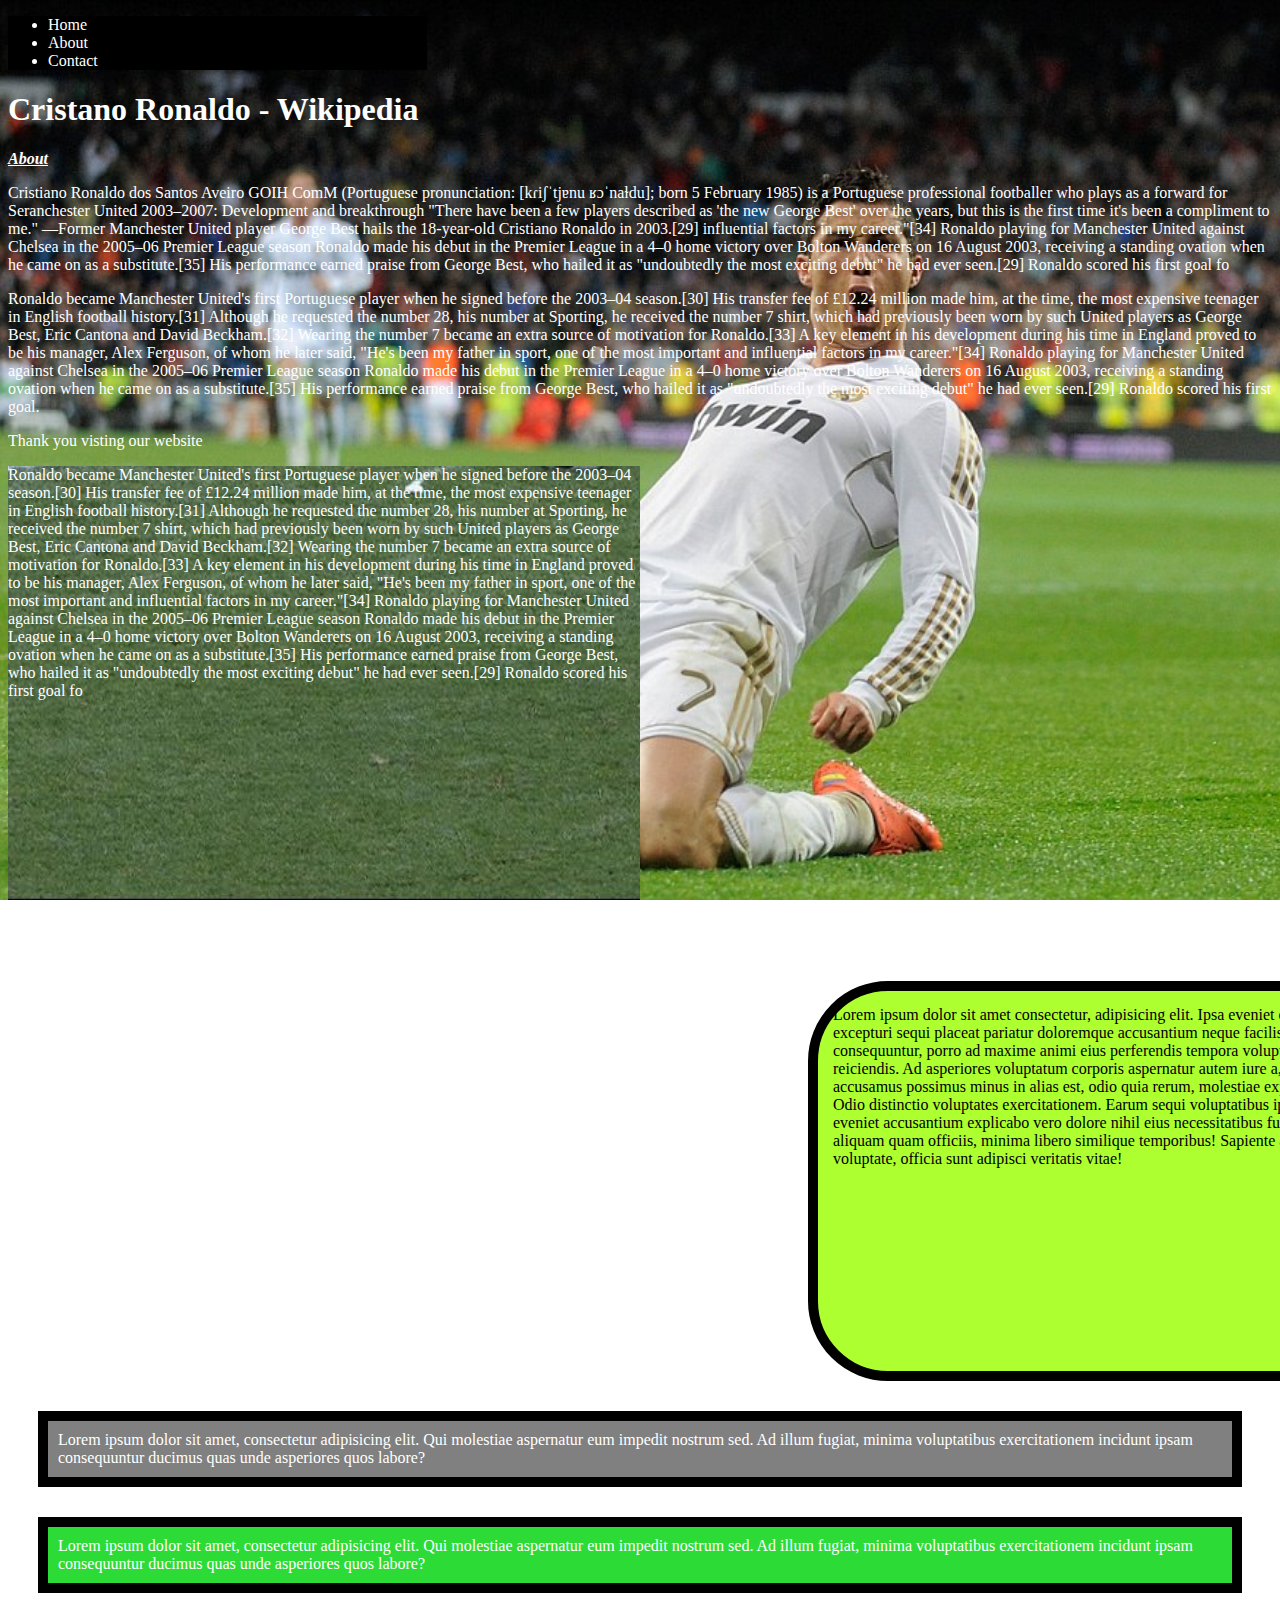
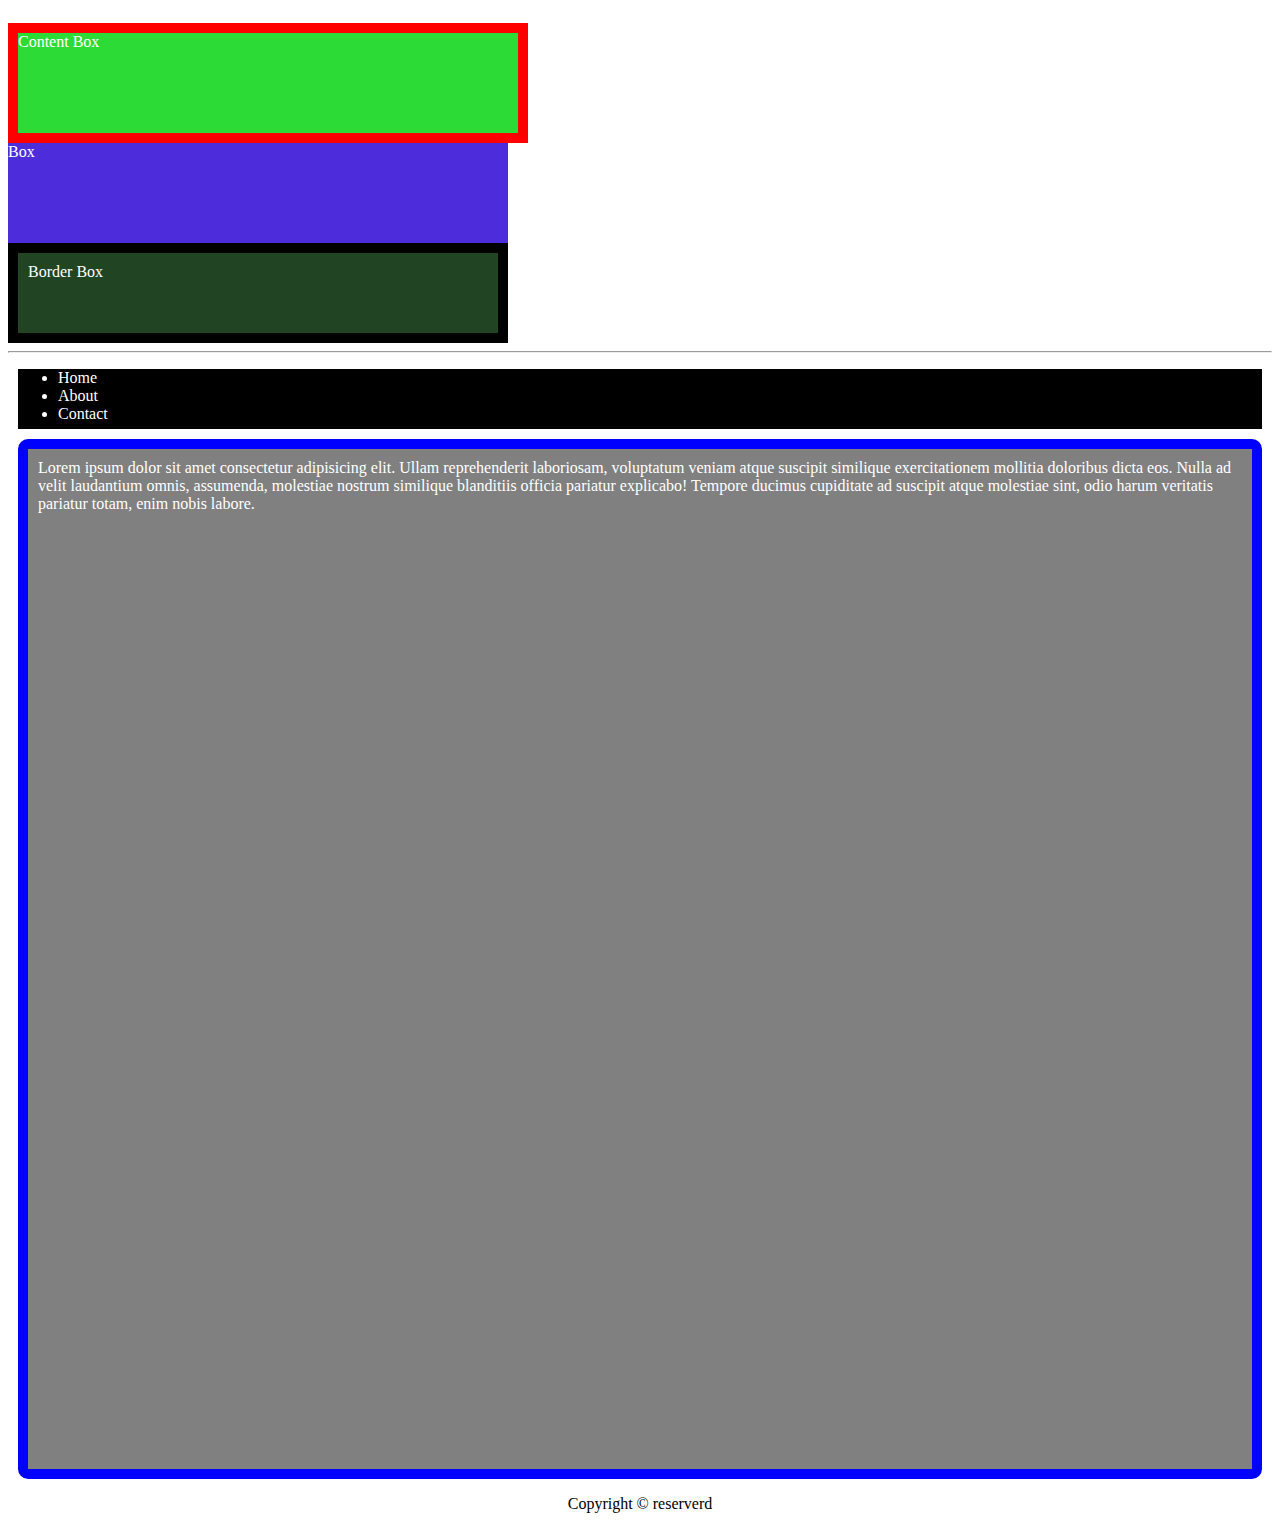
<file: index.html>
<!DOCTYPE html>
<html lang="en">
<head>
    <meta charset="UTF-8">
    <meta http-equiv="X-UA-Compatible" content="IE=edge">
    <meta name="viewport" content="width=device-width, initial-scale=1.0">
    <title>Document</title>
    <link rel="stylesheet" href="style.css">
</head>
<body class="body">

        <ul>
            <li>Home</li>
            <li>About</li>
            <li>Contact</li>
    
    
        </ul>
    

    <h1>Cristano Ronaldo - Wikipedia</h1>
    <u><strong><em>About</em></strong></u>

    <p>Cristiano Ronaldo dos Santos Aveiro GOIH ComM (Portuguese pronunciation: [kɾiʃˈtjɐnu ʁɔˈnaɫdu]; born 5 February 1985) is a Portuguese professional footballer who plays as a forward for Seranchester United
2003–2007: Development and breakthrough
"There have been a few players described as 'the new George Best' over the years, but this is the first time it's been a compliment to me."
—Former Manchester United player George Best hails the 18-year-old Cristiano Ronaldo in 2003.[29]
influential factors in my career."[34]


Ronaldo playing for Manchester United against Chelsea in the 2005–06 Premier League season
Ronaldo made his debut in the Premier League in a 4–0 home victory over Bolton Wanderers on 16 August 2003, receiving a standing ovation when he came on as a substitute.[35] His performance earned praise from George Best, who hailed it as "undoubtedly the most exciting debut" he had ever seen.[29] Ronaldo scored his first goal fo
    </p>
    
<div class="Cristano-img-two"> Ronaldo became Manchester United's first Portuguese player when he signed before the 2003–04 season.[30] His transfer fee of £12.24 million made him, at the time, the most expensive teenager in English football history.[31] Although he requested the number 28, his number at Sporting, he received the number 7 shirt, which had previously been worn by such United players as George Best, Eric Cantona and David Beckham.[32] Wearing the number 7 became an extra source of motivation for Ronaldo.[33] A key element in his development during his time in England proved to be his manager, Alex Ferguson, of whom he later said, "He's been my father in sport, one of the most important and influential factors in my career."[34]


    Ronaldo playing for Manchester United against Chelsea in the 2005–06 Premier League season
    Ronaldo made his debut in the Premier League in a 4–0 home victory over Bolton Wanderers on 16 August 2003, receiving a standing ovation when he came on as a substitute.[35] His performance earned praise from George Best, who hailed it as "undoubtedly the most exciting debut" he had ever seen.[29] Ronaldo scored his first goal. </div>

<p>Thank you visting our website</p>



<!-- <a id="CR7" href="https:/cristianoronaldo/www..com/#cr7" target="_blank">Our Website</a> -->
<!-- <a class="New-CR7" href="https://www.google.com/search?q=color+picker&rlz=1C1CHBD_enIN927IN927&oq=color&aqs=chrome.5.69i57j0i131i433j0i433j0i131i433j0i433j0i131i433j46i433j69i60.8006j0j4&sourceid=chrome&ie=UTF-8" target="_blank">Click here to go to our website</a>
<a class="ok" href="https://en.wikipedia.org/wiki/Cristiano_Ronaldo">CR7-Wikipedia</a> -->




<div class="div">Ronaldo became Manchester United's first Portuguese player when he signed before the 2003–04 season.[30] His transfer fee of £12.24 million made him, at the time, the most expensive teenager in English football history.[31] Although he requested the number 28, his number at Sporting, he received the number 7 shirt, which had previously been worn by such United players as George Best, Eric Cantona and David Beckham.[32] Wearing the number 7 became an extra source of motivation for Ronaldo.[33] A key element in his development during his time in England proved to be his manager, Alex Ferguson, of whom he later said, "He's been my father in sport, one of the most important and influential factors in my career."[34]


    Ronaldo playing for Manchester United against Chelsea in the 2005–06 Premier League season
    Ronaldo made his debut in the Premier League in a 4–0 home victory over Bolton Wanderers on 16 August 2003, receiving a standing ovation when he came on as a substitute.[35] His performance earned praise from George Best, who hailed it as "undoubtedly the most exciting debut" he had ever seen.[29] Ronaldo scored his first goal fo

</div>





<!-- Box Module -->

<div class="container"> Lorem ipsum dolor sit amet consectetur, adipisicing elit. Ipsa eveniet obcaecati molestias excepturi sequi placeat pariatur doloremque accusantium neque facilis dolores laudantium veniam consequuntur, porro ad maxime animi eius perferendis tempora voluptatum doloribus magni reiciendis. Ad asperiores voluptatum corporis aspernatur autem iure a, quod distinctio tempore accusamus possimus minus in alias est, odio quia rerum, molestiae explicabo exercitationem. Odio distinctio voluptates exercitationem. Earum sequi voluptatibus ipsa sapiente ex unde in eveniet accusantium explicabo vero dolore nihil eius necessitatibus fugit harum provident vitae aliquam quam officiis, minima libero similique temporibus! Sapiente aperiam velit eaque deserunt voluptate, officia sunt adipisci veritatis vitae!</div>

<!-- Margin Collapse -->
<div class="margin-one">Lorem ipsum dolor sit amet, consectetur adipisicing elit. Qui molestiae aspernatur eum impedit nostrum sed. Ad illum fugiat, minima voluptatibus exercitationem incidunt ipsam consequuntur ducimus quas unde asperiores quos labore?</div>
<div class="margin-two">Lorem ipsum dolor sit amet, consectetur adipisicing elit. Qui molestiae aspernatur eum impedit nostrum sed. Ad illum fugiat, minima voluptatibus exercitationem incidunt ipsam consequuntur ducimus quas unde asperiores quos labore?</div>

<!-- Box sizing -->
<div class="content-box">Content Box</div>
<div class="box">Box</div>
<div class="border-box">Border Box</div><hr>



<!-- Create a header , body and footer -->

<header>
    <ul>
        <li>Home</li>
        <li>About</li>
        <li>Contact</li>
    </ul>
</header>

<div class="one">Lorem ipsum dolor sit amet consectetur adipisicing elit. Ullam reprehenderit laboriosam, voluptatum veniam atque suscipit similique exercitationem mollitia doloribus dicta eos. Nulla ad velit laudantium omnis, assumenda, molestiae nostrum similique blanditiis officia pariatur explicabo! Tempore ducimus cupiditate ad suscipit atque molestiae sint, odio harum veritatis pariatur totam, enim nobis labore.</div>

<p id="para-one">Copyright &copy reserverd</p>

</body>

</html>
</file>
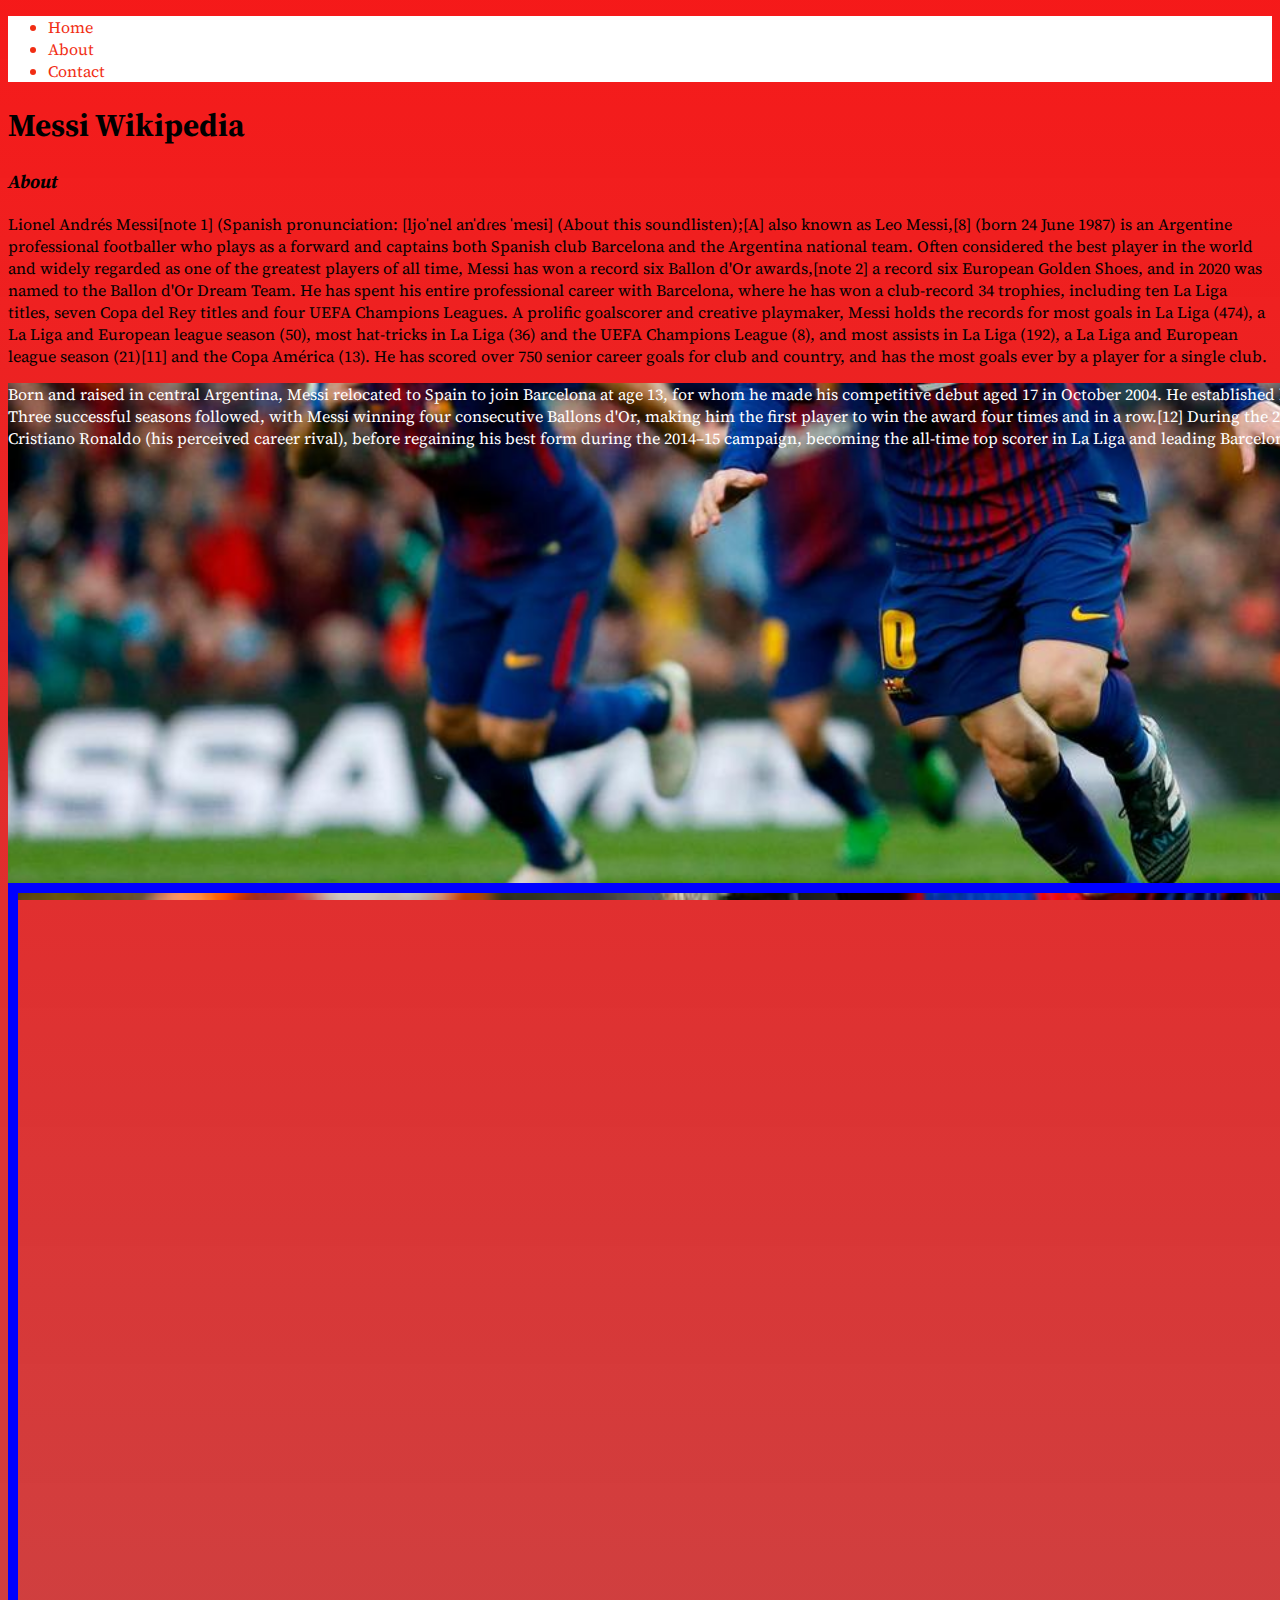
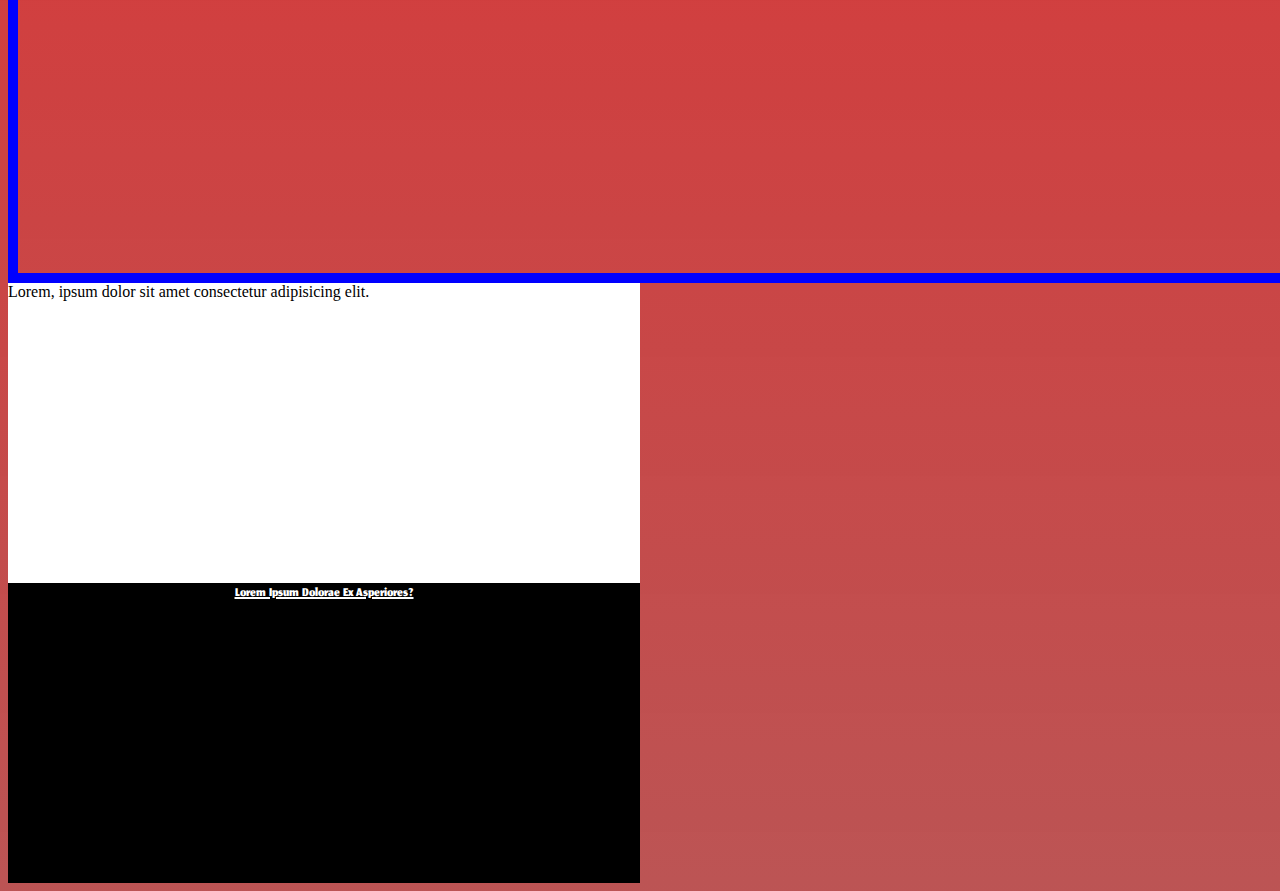
<file: Praticeset1.html>
<!DOCTYPE html>
<html lang="en">
<head>
    <meta charset="UTF-8">
    <meta http-equiv="X-UA-Compatible" content="IE=edge">
    <meta name="viewport" content="width=device-width, initial-scale=1.0">
    <title>Lional Messi</title>
    <link rel="preconnect" href="https://fonts.googleapis.com">
<link rel="preconnect" href="https://fonts.gstatic.com" crossorigin>
<link href="https://fonts.googleapis.com/css2?family=Yellowtail&display=swap" rel="stylesheet">
<link rel="preconnect" href="https://fonts.googleapis.com">
<link rel="preconnect" href="https://fonts.gstatic.com" crossorigin>
<link href="https://fonts.googleapis.com/css2?family=Source+Serif+Pro:ital@1&display=swap" rel="stylesheet">
<link rel="preconnect" href="https://fonts.googleapis.com">
<link rel="preconnect" href="https://fonts.gstatic.com" crossorigin>
<link href="https://fonts.googleapis.com/css2?family=Jomhuria&display=swap" rel="stylesheet">

    <link rel="stylesheet" href="Messi.css">

</head>
<body class="Messi">

    <ul>
        <li>Home</li>
        <li>About</li>
        <li>Contact</li>

    </ul>
    
    <h1>Messi Wikipedia </h1>

    <strong class="About"><em><h3>About</h3></em></strong>

    <p>Lionel Andrés Messi[note 1] (Spanish pronunciation: [ljoˈnel anˈdɾes ˈmesi] (About this soundlisten);[A] also known as Leo Messi,[8] (born 24 June 1987) is an Argentine professional footballer who plays as a forward and captains both Spanish club Barcelona and the Argentina national team. Often considered the best player in the world and widely regarded as one of the greatest players of all time, Messi has won a record six Ballon d'Or awards,[note 2] a record six European Golden Shoes, and in 2020 was named to the Ballon d'Or Dream Team. He has spent his entire professional career with Barcelona, where he has won a club-record 34 trophies, including ten La Liga titles, seven Copa del Rey titles and four UEFA Champions Leagues. A prolific goalscorer and creative playmaker, Messi holds the records for most goals in La Liga (474), a La Liga and European league season (50), most hat-tricks in La Liga (36) and the UEFA Champions League (8), and most assists in La Liga (192), a La Liga and European league season (21)[11] and the Copa América (13). He has scored over 750 senior career goals for club and country, and has the most goals ever by a player for a single club.</p>

    <div class="Messi-one">Born and raised in central Argentina, Messi relocated to Spain to join Barcelona at age 13, for whom he made his competitive debut aged 17 in October 2004. He established himself as an integral player for the club within the next three years, and in his first uninterrupted season in 2008–09 he helped Barcelona achieve the first treble in Spanish football; that year, aged 22, Messi won his first Ballon d'Or. Three successful seasons followed, with Messi winning four consecutive Ballons d'Or, making him the first player to win the award four times and in a row.[12] During the 2011–12 season, he set the La Liga and European records for most goals scored in a single season, while establishing himself as Barcelona's all-time top scorer. The following two seasons, Messi finished second for the Ballon d'Or behind Cristiano Ronaldo (his perceived career rival), before regaining his best form during the 2014–15 campaign, becoming the all-time top scorer in La Liga and leading Barcelona to a historic second treble, after which he was awarded a fifth Ballon d'Or in 2015. Messi assumed the captaincy of Barcelona in 2018, and in 2019 he secured a record sixth Ballon d'Or.</div>

    <div class="Messi-two"> Thank you for visting my Website</div>

    <!-- Text and Fonts -->

    <div class="Text-one">Lorem, ipsum dolor sit amet consectetur adipisicing elit. </div>
    <div class="Text-two">Lorem ipsum dolorae ex asperiores?</div>
</body>
</html>
</file>
<file: style.css>
.body{
color: white;
    background-image: url(/images/Mu.jpg);
    background-repeat: no-repeat;
    background-size: cover;
    background-attachment: fixed;
}

h1:hover{
    color: green;
}

.div{
    height: 500px;
    width: 50%;

    /* background-color: rgb(252, 252, 252); 
    background-image: url(/images/CR7.jpg);
    background-repeat: no-repeat;
    background-size:cover;
    background-attachment: fixed;
    border: 10px solid red; */

background: url(/images/Ronaldo.jpg) no-repeat fixed; 
background-size: cover;
}
ul{
    background-color: black;
    color: white;
    width: 30%;
}



/* Box Module */

.container{
    height: 350px;
    width : 50%;

background-color: greenyellow;
color: black;
margin: 15px 10px 0px 800px;
border: 10px solid black;
border-radius: 80px;
padding: 15px;
}

/* Margin Collapse */
.margin-one{
    background-color: grey;
    margin: 30px;
    padding: 10px;
    border: 10px solid black;
}


.margin-two{
    background-color: rgb(45, 219, 54);
    margin: 30px;
    padding: 10px;
    border: 10px solid black;
}

/* Box-sizing */

.content-box{
    width: 500px;
    height: 100px;
    background-color: rgb(45, 219, 54);
    box-sizing: content-box;
    border: 10px solid red;
}

.box{
    width: 500px;
    height: 100px;
    background-color: rgb(77, 45, 219);
}

.border-box{
    width: 500px;
    height: 100px;
    background-color: rgb(33, 68, 35);
    box-sizing: border-box;
    border: 10px solid black;
    padding: 10px;
}

/* Partice set3 3 header body footer */

header{
    height: 60px;
    background-color: black;
    margin: 10px;
}

.one{
    background-color: grey;
    height: 1000px;
    border: 10px solid blue;
    margin: 10px;
    padding: 10px;
    border-radius: 10px;
}
#para-one{
    background-color: white;
    color: black;
    text-align: center;
}
</file>
<file: Messi.css>
.Messi{
    /* background: linear-gradient(to bottom, rgba(94, 55, 33, 0.863), rgba(255, 0, 0, 0.733)); */
    background: linear-gradient(to bottom, rgba(245, 12, 12, 0.945), rgba(177, 57, 57, 0.863));
    /* font-family: 'Yellowtail', cursive; */
    /* background: radial-gradient(red, green */
    font-family: 'Source Serif Pro', serif;
}

ul{
    background-color: white;
    color: rgb(241, 45, 19);
}

h1:hover{
    color: white;
}

.About:hover{
color: white;
}

p:hover{
    color: white;
}

.Messi-one{
    height: 500px;
    width: 3000px;
    background-image: url(/images/Barca.jpg);
    color: white;
    background-repeat: no-repeat;
    background-size: cover;
    background-attachment: fixed;
}

.Messi-two{
    height: 1000px;
    width: 3000px;
background-image: url(/images/Messi-1.jpg);
background-repeat: no-repeat;
background-size: cover;
background-attachment: fixed;
box-sizing: border-box;
border: 10px solid blue;
padding: 10px;
text-align: center;
color: white;
}

/* Text and Fonts */

.Text-one{
    width: 50%;
    height: 300px;
    background-color: white;
    font-family: cursive;
    /* display: inline; */
    /* visibility: hidden; */

    /* margin: 10px;
    padding: 10px; */
}

.Text-two{
    height: 300px;
    width: 50%;
    background-color: black;
    color: white;
    font-family: 'Franklin Gothic Medium', 'Arial Narrow', Arial, sans-serif;
    /* display: inline-block; */
    font-weight: 100;
    /* margin: 10px;
    padding: 10px; */
    text-align: center;
    text-decoration: underline;
    text-transform: capitalize;
    line-height: 23px;
    font-size: 20px;
    font-family: 'Jomhuria', cursive;

}
</file>
